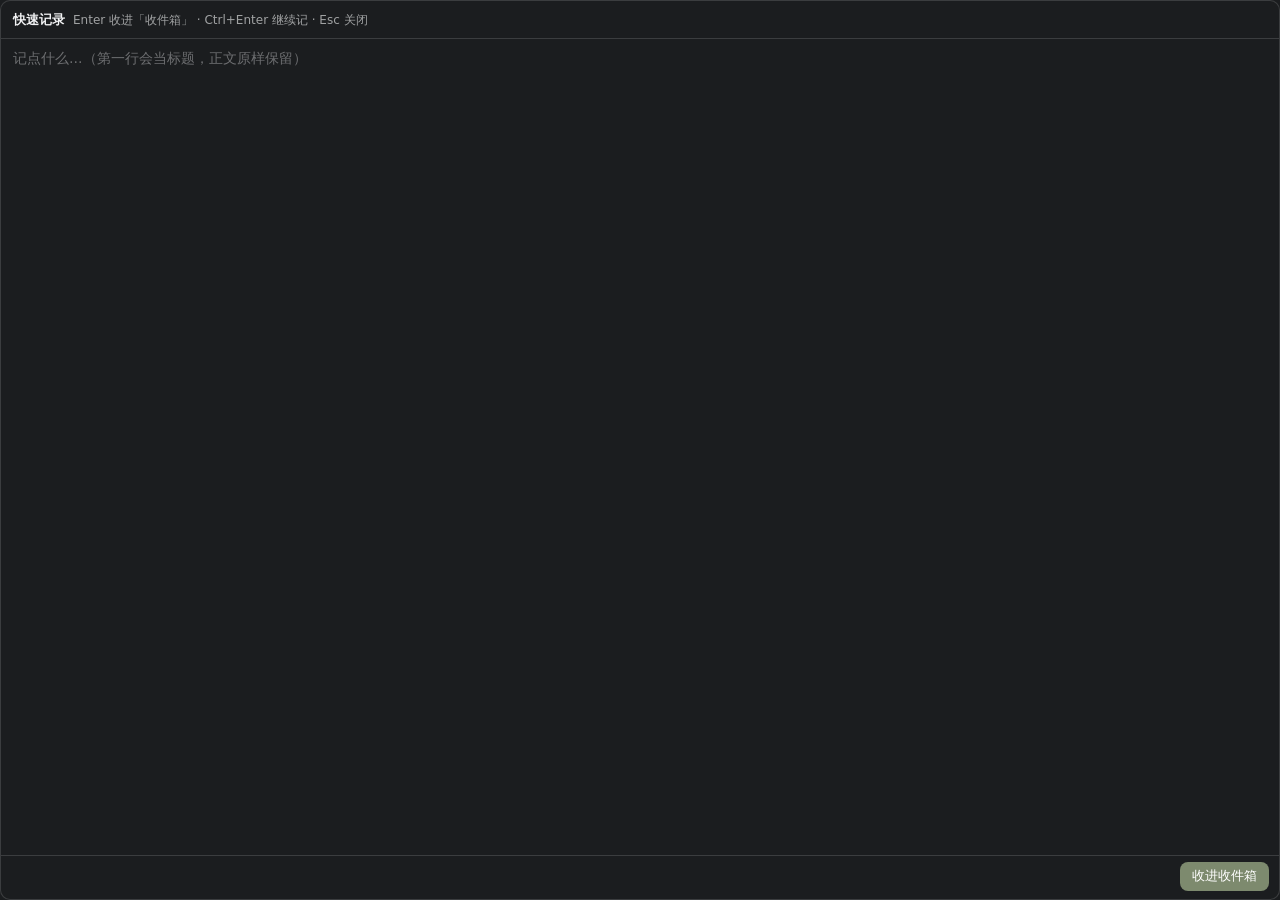
<file: renderer/capture-mini.html>
<!DOCTYPE html>
<html lang="zh-CN">
<head>
<meta charset="utf-8">
<meta name="viewport" content="width=device-width, initial-scale=1">
<!-- 与 index.html 同一套内容安全策略（理由见那边的注释） -->
<meta http-equiv="Content-Security-Policy"
      content="default-src 'self';
               script-src 'self';
               style-src 'self' 'unsafe-inline';
               img-src 'self' data: blob:;
               font-src 'self' data:;
               media-src 'self' data:;
               connect-src 'none';
               object-src 'none';
               frame-src 'none';
               child-src 'none';
               base-uri 'none';
               form-action 'none'">
<title>快速记录</title>
<link rel="stylesheet" href="capture.css">
</head>
<body class="mini">

  <!-- 顶部条：既是标题栏也是拖动区（pywebview 的 DRAG_REGION_SELECTOR = .pywebview-drag-region）。
       窗口是 frameless + easy_drag=False，所以只有这个区域能拖动——若整窗可拖，
       在输入框里选文字就会变成拖窗口。 -->
  <div class="mini-head pywebview-drag-region">
    <span class="mini-title">快速记录</span>
    <span class="mini-hint">Enter 收进「收件箱」 · Ctrl+Enter 继续记 · Esc 关闭</span>
    <button id="mini-close" class="mini-close" title="关闭 (Esc)"></button>
  </div>

  <textarea id="mini-input" class="mini-input" spellcheck="false"
            placeholder="记点什么…（第一行会当标题，正文原样保留）"></textarea>

  <div class="mini-foot">
    <span id="mini-status" class="mini-status"></span>
    <button id="mini-save" class="mini-save">收进收件箱</button>
  </div>

  <script type="module" src="js/capture/mini.js"></script>
</body>
</html>
</file>
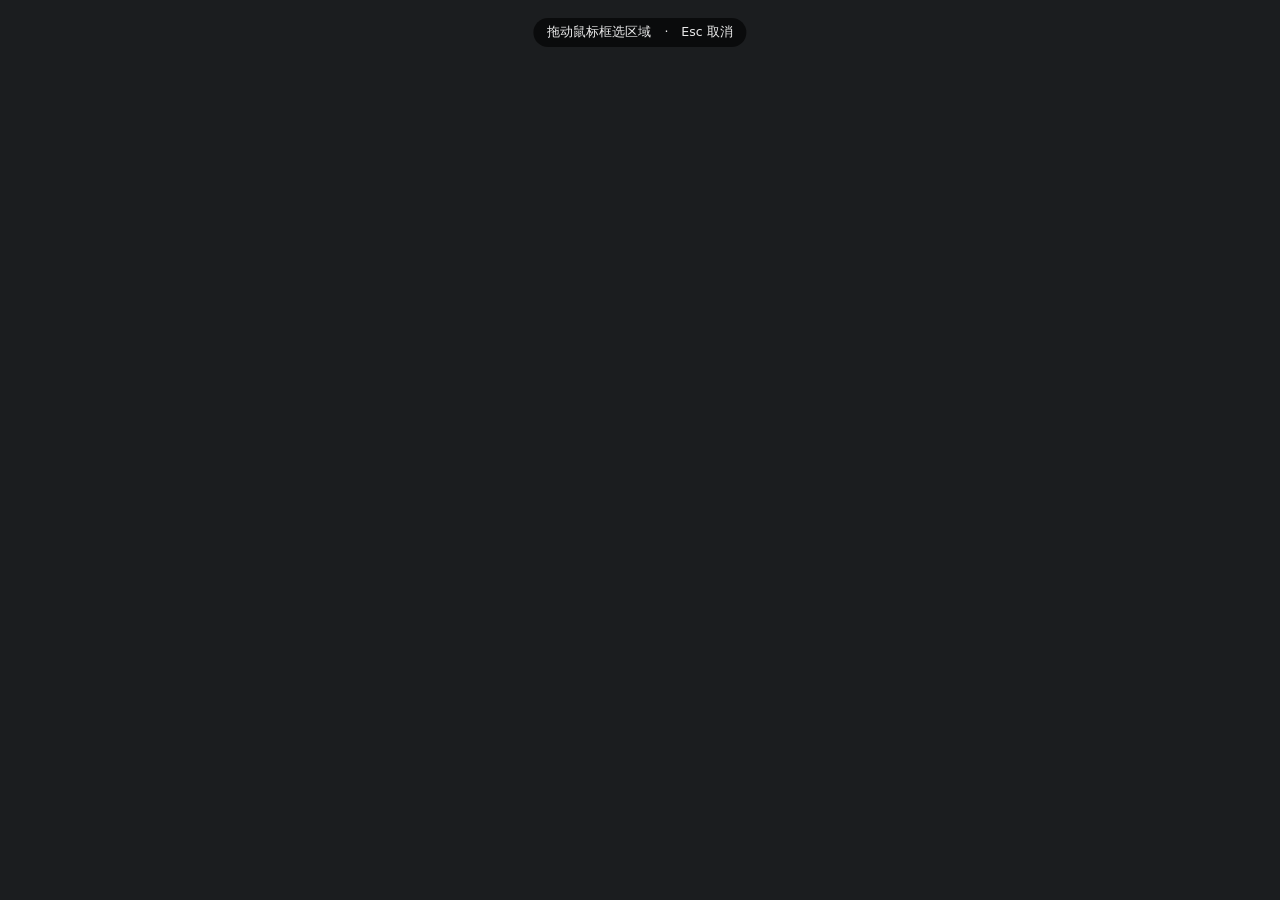
<file: renderer/capture-overlay.html>
<!DOCTYPE html>
<html lang="zh-CN">
<head>
<meta charset="utf-8">
<meta name="viewport" content="width=device-width, initial-scale=1">
<!-- 与 index.html 同一套内容安全策略（理由见那边的注释）：这个应用的承诺是"不联网"，
     而页面资源全是本地文件，所以把网络外发整条路堵死。覆盖窗里唯一的外部数据是
     冻屏图（data:image/png;base64），落在 img-src data: 里。 -->
<meta http-equiv="Content-Security-Policy"
      content="default-src 'self';
               script-src 'self';
               style-src 'self' 'unsafe-inline';
               img-src 'self' data: blob:;
               font-src 'self' data:;
               media-src 'self' data:;
               connect-src 'none';
               object-src 'none';
               frame-src 'none';
               child-src 'none';
               base-uri 'none';
               form-action 'none'">
<title>截图选区</title>
<link rel="stylesheet" href="capture.css">
</head>
<body class="ov">

  <!-- 冻屏图：整屏抓下来的那张（按客户区裁过）。它铺在窗口里当"桌面"，
       所以框选看到的像素与最终裁出来的完全一致。 -->
  <img id="shot" class="ov-shot" alt="" draggable="false">

  <!-- 选区：内部透明，靠超大 box-shadow 把选区外压暗（不用四个遮罩块） -->
  <div id="sel" class="ov-sel hidden">
    <div id="sel-size" class="ov-size"></div>
    <div class="ov-handle" data-h="nw"></div>
    <div class="ov-handle" data-h="n"></div>
    <div class="ov-handle" data-h="ne"></div>
    <div class="ov-handle" data-h="e"></div>
    <div class="ov-handle" data-h="se"></div>
    <div class="ov-handle" data-h="s"></div>
    <div class="ov-handle" data-h="sw"></div>
    <div class="ov-handle" data-h="w"></div>
  </div>

  <!-- 像素放大镜（描边处取色） -->
  <div id="mag" class="ov-mag hidden">
    <canvas id="mag-canvas" width="136" height="136"></canvas>
    <span id="mag-hex" class="ov-mag-hex">#000000</span>
  </div>

  <div id="hint" class="ov-hint">拖动鼠标框选区域　·　Esc 取消</div>

  <!-- 选区旁的小工具条：框选完才出现 -->
  <div id="bar" class="ov-bar hidden">
    <button class="ov-btn" data-act="insert"></button>
    <button class="ov-btn" data-act="note"></button>
    <button class="ov-btn" data-act="ocr"></button>
    <button class="ov-btn" data-act="clipboard"></button>
    <span class="ov-bar-sep"></span>
    <button class="ov-btn ov-btn-ghost" data-act="cancel"></button>
    <div id="bar-msg" class="ov-bar-msg hidden"></div>
  </div>

  <script type="module" src="js/capture/overlay.js"></script>
</body>
</html>
</file>
<file: renderer/capture.css>
/* ====== 捕获窗口样式（第 10 轮）======
   覆盖窗与迷你窗共用一份：两者都是**独立窗口**（各自的 HTML 页面），不继承主界面的
   style.css——那份文件依赖主界面的 CSS 变量与主题切换，而这两个窗口是临时的、
   始终深色的。共用一个文件是因为它们的基调完全一样（无边框深色小窗 + 一个强调色按钮）。 */

* { box-sizing: border-box; }

:root {
  --cap-bg: #1B1D1F;
  --cap-fg: #F2F3F4;
  --cap-muted: rgba(242, 243, 244, 0.62);
  --cap-line: rgba(255, 255, 255, 0.14);
  --cap-btn: rgba(255, 255, 255, 0.09);
  --cap-btn-hover: rgba(255, 255, 255, 0.16);
  --cap-accent: #7D8A6E;
  --cap-accent-fg: #FFFFFF;
}

html, body {
  margin: 0; padding: 0; height: 100%; width: 100%;
  overflow: hidden;
  background: var(--cap-bg);
  color: var(--cap-fg);
  font-family: "Microsoft YaHei UI", "Segoe UI", system-ui, sans-serif;
  user-select: none;
  -webkit-user-select: none;
}

/* ====== 截图覆盖窗 ====== */
body.ov { cursor: crosshair; }

.ov-shot {
  position: absolute; left: 0; top: 0;
  /* 宽高与偏移由 JS 按「图片物理原点 vs 客户区物理原点」算出来：
     正常情况就是 100% 铺满；万一显示图是整屏图（裁剪失败），它会被摆到真实的屏幕位置上。 */
  image-rendering: auto;
  pointer-events: none;
  -webkit-user-drag: none;
}

.ov-sel {
  position: absolute; z-index: 2;
  border: 1px solid rgba(255, 255, 255, 0.9);
  /* 选区外压暗：一个 9999px 的投影，比铺四个遮罩块省事且永远不会有 1px 缝隙 */
  box-shadow: 0 0 0 9999px rgba(0, 0, 0, 0.45);
  cursor: move;
}
.ov-sel.hidden { display: none; }

.ov-size {
  position: absolute; left: -1px; top: -24px;
  padding: 2px 7px; border-radius: 5px;
  background: rgba(0, 0, 0, 0.72); color: #fff;
  font-size: 12px; font-variant-numeric: tabular-nums;
  white-space: nowrap;
}
.ov-size.inside { top: 4px; left: 4px; }

.ov-handle {
  position: absolute; width: 9px; height: 9px;
  background: #fff; border: 1px solid rgba(0, 0, 0, 0.45);
  border-radius: 2px;
}
.ov-handle[data-h="nw"] { left: -5px; top: -5px; cursor: nwse-resize; }
.ov-handle[data-h="n"]  { left: calc(50% - 4.5px); top: -5px; cursor: ns-resize; }
.ov-handle[data-h="ne"] { right: -5px; top: -5px; cursor: nesw-resize; }
.ov-handle[data-h="e"]  { right: -5px; top: calc(50% - 4.5px); cursor: ew-resize; }
.ov-handle[data-h="se"] { right: -5px; bottom: -5px; cursor: nwse-resize; }
.ov-handle[data-h="s"]  { left: calc(50% - 4.5px); bottom: -5px; cursor: ns-resize; }
.ov-handle[data-h="sw"] { left: -5px; bottom: -5px; cursor: nesw-resize; }
.ov-handle[data-h="w"]  { left: -5px; top: calc(50% - 4.5px); cursor: ew-resize; }

.ov-mag {
  position: absolute; z-index: 4; pointer-events: none;
  display: flex; flex-direction: column; align-items: center; gap: 2px;
  padding: 3px; border-radius: 8px;
  background: rgba(0, 0, 0, 0.78);
  box-shadow: 0 4px 14px rgba(0, 0, 0, 0.4);
}
.ov-mag.hidden { display: none; }
#mag-canvas {
  display: block; border-radius: 5px;
  image-rendering: pixelated;
}
.ov-mag-hex {
  font-family: Consolas, "Courier New", monospace;
  font-size: 12px; color: #fff; letter-spacing: 0.04em;
}

.ov-hint {
  position: absolute; z-index: 5; left: 50%; top: 18px; transform: translateX(-50%);
  padding: 6px 14px; border-radius: 999px;
  background: rgba(0, 0, 0, 0.62); color: rgba(255, 255, 255, 0.92);
  font-size: 12.5px; white-space: nowrap;
  transition: opacity 0.2s ease;
}
.ov-hint.dim { opacity: 0; }

.ov-bar {
  position: absolute; z-index: 6;
  display: flex; flex-wrap: wrap; align-items: center; gap: 4px;
  padding: 5px 6px; border-radius: 10px;
  background: rgba(24, 26, 28, 0.96);
  border: 1px solid var(--cap-line);
  box-shadow: 0 8px 22px rgba(0, 0, 0, 0.45);
}
.ov-bar.hidden { display: none; }
.ov-bar-sep { width: 1px; height: 18px; background: var(--cap-line); margin: 0 2px; }
.ov-btn {
  display: inline-flex; align-items: center; gap: 5px;
  padding: 6px 9px; border: none; border-radius: 7px; cursor: pointer;
  background: var(--cap-btn); color: var(--cap-fg);
  font-family: inherit; font-size: 12px; white-space: nowrap;
  transition: background 0.12s ease;
}
.ov-btn:hover { background: var(--cap-btn-hover); }
.ov-btn svg { flex: 0 0 auto; }
.ov-btn.primary { background: var(--cap-accent); color: var(--cap-accent-fg); }
.ov-btn.primary:hover { filter: brightness(1.08); }
.ov-btn-ghost { background: transparent; color: var(--cap-muted); }
.ov-btn-ghost:hover { background: var(--cap-btn); color: var(--cap-fg); }
.ov-btn[disabled] { opacity: 0.45; cursor: default; }
.ov-bar-msg {
  flex-basis: 100%; padding: 3px 4px 1px; color: #F0A0A0; font-size: 12px;
}
.ov-bar-msg.hidden { display: none; }

/* ====== 迷你捕获窗 ====== */
body.mini {
  display: flex; flex-direction: column;
  border-radius: 10px;
  background: var(--cap-bg);
  border: 1px solid var(--cap-line);
}
.mini-head {
  display: flex; align-items: center; gap: 8px;
  padding: 7px 8px 6px 12px;
  border-bottom: 1px solid var(--cap-line);
  /* 无边框窗口靠这个类拖动（pywebview 的 DRAG_REGION_SELECTOR） */
  cursor: default;
}
.mini-title { font-size: 12.5px; font-weight: 600; }
.mini-hint { flex: 1; color: var(--cap-muted); font-size: 12px; }
.mini-close {
  display: inline-flex; align-items: center; justify-content: center;
  width: 24px; height: 24px; padding: 0; border: none; border-radius: 6px;
  background: transparent; color: var(--cap-muted); cursor: pointer;
}
.mini-close:hover { background: var(--cap-btn); color: var(--cap-fg); }
.mini-input {
  flex: 1; width: 100%; resize: none;
  padding: 9px 12px; border: none; outline: none;
  background: transparent; color: var(--cap-fg);
  font-family: inherit; font-size: 13.5px; line-height: 1.6;
  user-select: text; -webkit-user-select: text;
}
.mini-input::placeholder { color: rgba(242, 243, 244, 0.38); }
.mini-foot {
  display: flex; align-items: center; gap: 8px;
  padding: 6px 10px 8px; border-top: 1px solid var(--cap-line);
}
.mini-status { flex: 1; color: var(--cap-muted); font-size: 12px; }
.mini-status.ok { color: #A8C08A; }
.mini-save {
  display: inline-flex; align-items: center; gap: 6px;
  padding: 6px 12px; border: none; border-radius: 8px; cursor: pointer;
  background: var(--cap-accent); color: var(--cap-accent-fg);
  font-family: inherit; font-size: 12.5px; font-weight: 500;
}
.mini-save:hover { filter: brightness(1.08); }
.mini-save[disabled] { opacity: 0.5; cursor: default; filter: none; }
</file>
